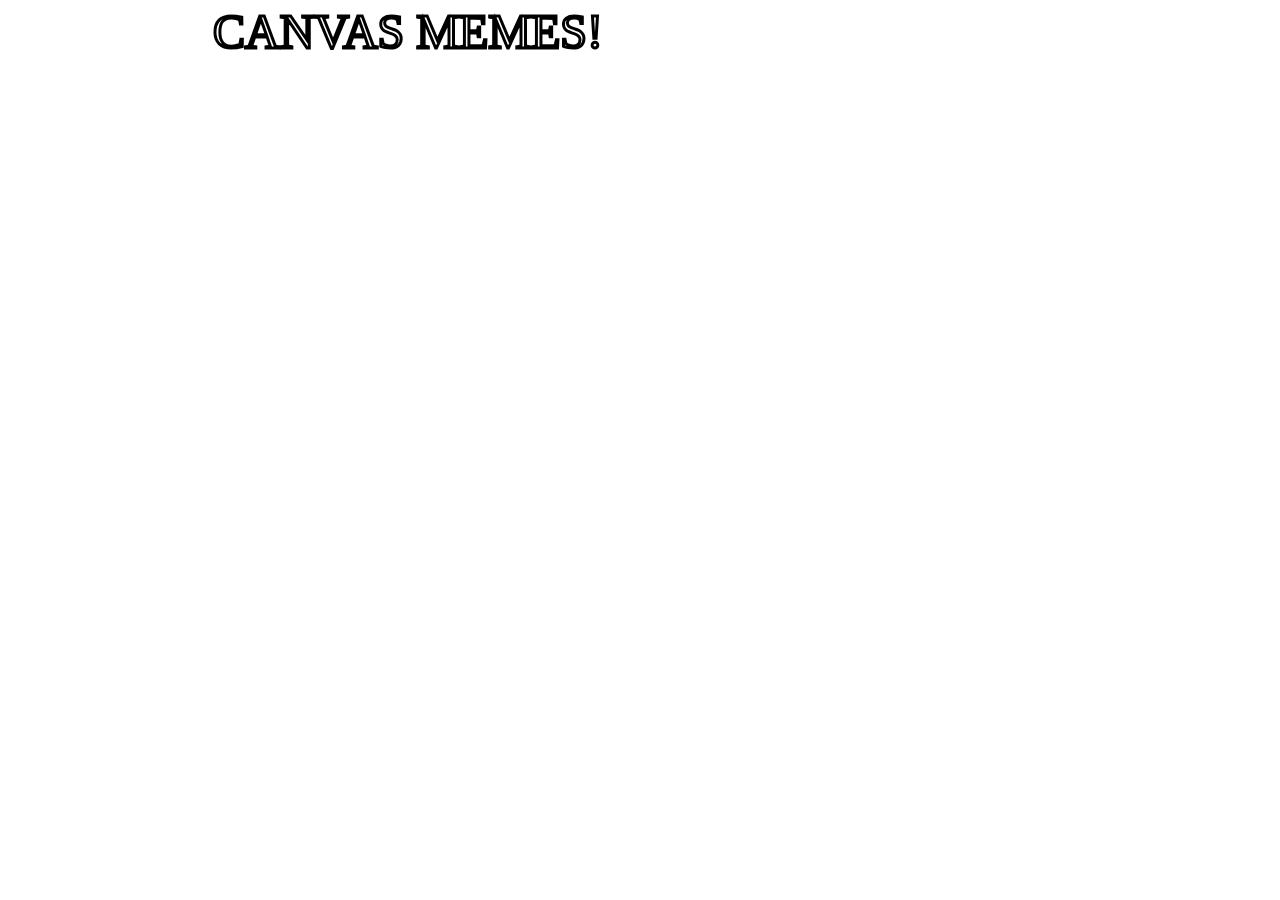
<file: js/triangle.html>
<!DOCTYPE HTML>

<html>
<head>
</head>
<body>
    <canvas id="c" width="800" height="800"></canvas>

    <script>
    var c = document.querySelector("#c");
    var ctx = c.getContext("2d");

    // ctx.beginPath();
    // ctx.moveTo(75,75);
    // ctx.lineTo(125,75);
    // ctx.lineTo(125,125);
    // ctx.lineTo(75,75);
    // ctx.fill();

   
    ctx.font = "36pt Impact";
    ctx.textAlign = "center";
    ctx.fillStyle = "white";
    ctx.fillText("CANVAS MEMES!", c.width / 2, 40);

    ctx.strokeStyle = "black";
    ctx.lineWidth = 3;
    ctx.strokeText("CANVAS MEMES!", c.width / 2, 40);
    
    </script>
    </body>
    </html>
</file>
